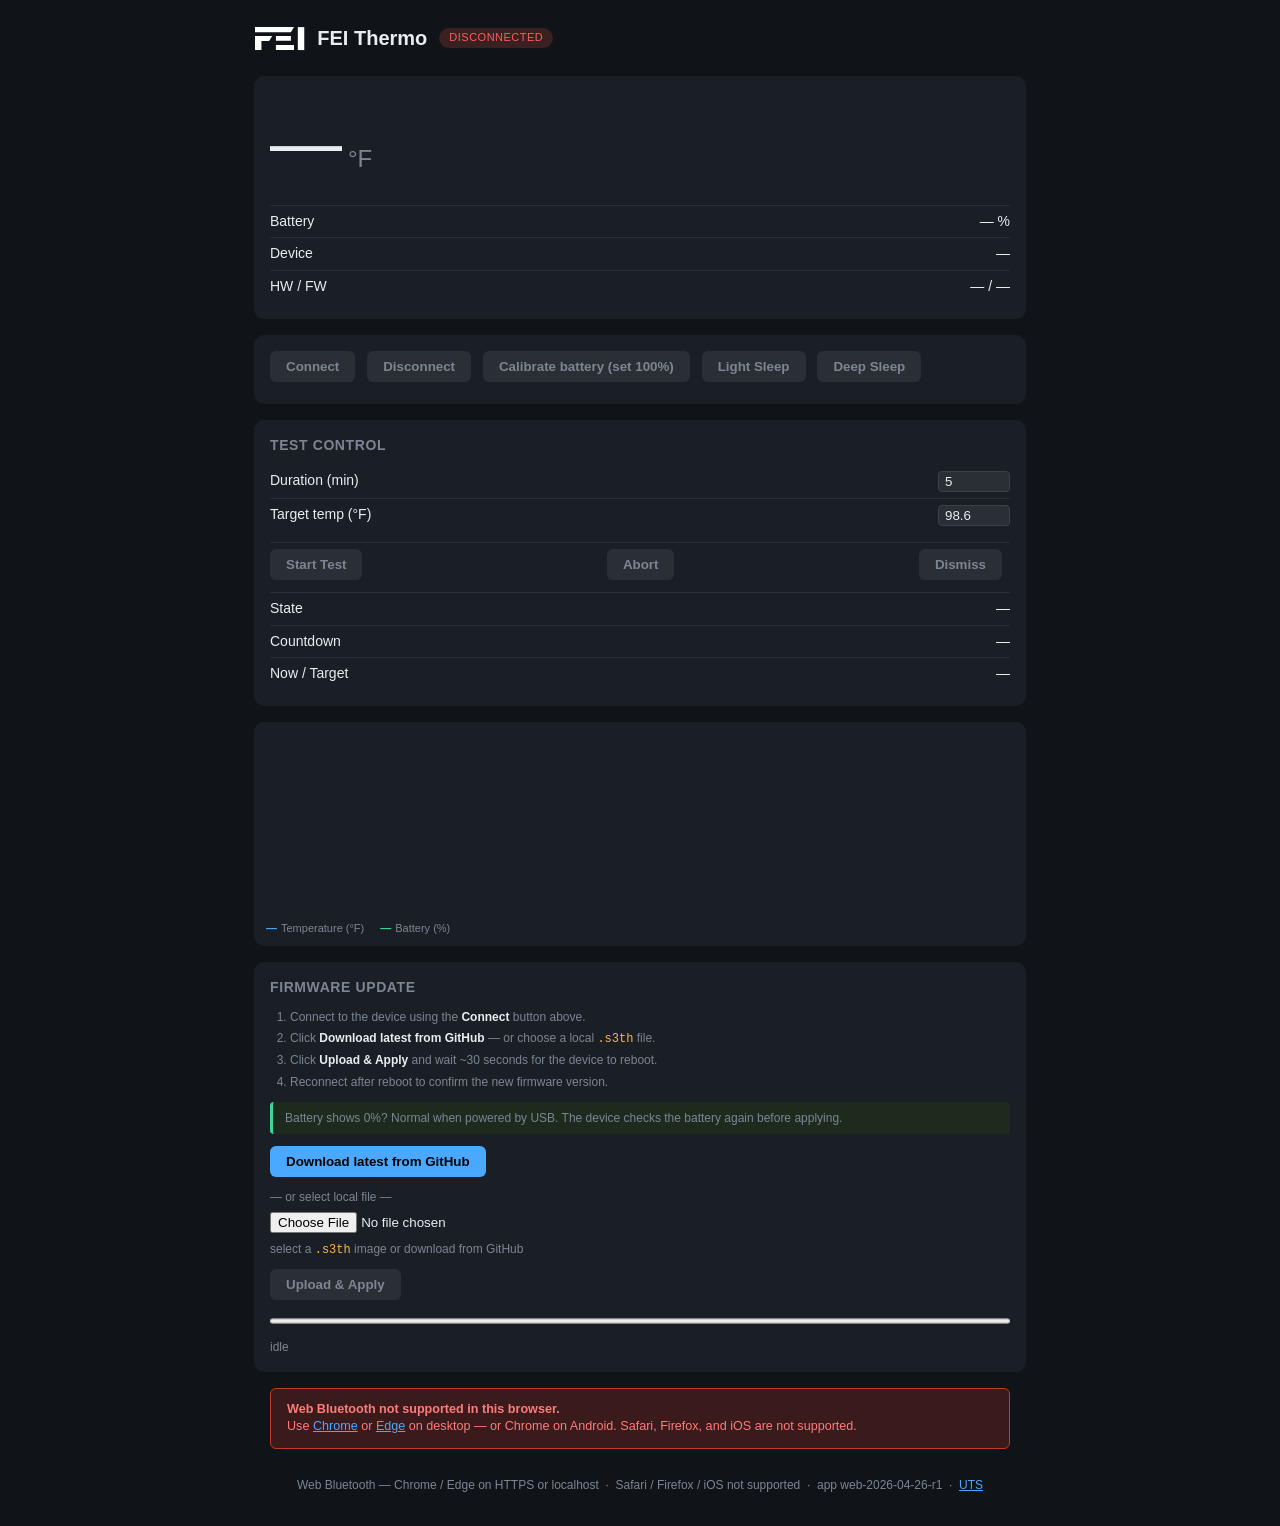
<file: index.html>
<!doctype html>
<html lang="en">
<head>
  <meta charset="utf-8" />
  <meta name="viewport" content="width=device-width,initial-scale=1" />
  <title>FEI Thermo</title>
  <link rel="stylesheet" href="style.css" />
</head>
<body>
  <header>
    <img src="fei-logo.svg" alt="FEI" class="header-logo" />
    <h1>FEI Thermo</h1>
    <span id="badge" class="disconnected">disconnected</span>
  </header>

  <section id="live">
    <div class="temp-box">
      <div class="temp" id="temp-f">—</div>
      <div class="unit">°F</div>
    </div>
    <div class="row">
      <span>Battery</span><span id="bat">— %</span>
    </div>
    <div class="row">
      <span>Device</span><span id="dev-name">—</span>
    </div>
    <div class="row">
      <span>HW / FW</span><span id="dev-ver">— / —</span>
    </div>
  </section>

  <section id="controls">
    <button id="btn-connect">Connect</button>
    <button id="btn-disconnect" disabled>Disconnect</button>
    <button id="btn-calibrate" disabled>Calibrate battery (set 100%)</button>
    <button id="btn-light-sleep" disabled>Light Sleep</button>
    <button id="btn-deep-sleep" disabled>Deep Sleep</button>
  </section>

  <section id="test">
    <h2>Test Control</h2>
    <div class="row">
      <span>Duration (min)</span>
      <input type="number" id="test-duration" min="1" max="120" value="5" style="width:72px;background:#2a2f36;color:#e8edf2;border:1px solid #3a4050;border-radius:4px;padding:2px 6px">
    </div>
    <div class="row">
      <span>Target temp (°F)</span>
      <input type="number" id="test-target" min="32" max="212" value="98.6" step="0.1" style="width:72px;background:#2a2f36;color:#e8edf2;border:1px solid #3a4050;border-radius:4px;padding:2px 6px">
    </div>
    <div class="row" style="margin-top:10px">
      <button id="btn-start-test" disabled>Start Test</button>
      <button id="btn-abort-test" disabled>Abort</button>
      <button id="btn-dismiss-test" disabled>Dismiss</button>
    </div>
    <div class="row">
      <span>State</span><span id="test-state">—</span>
    </div>
    <div class="row">
      <span>Countdown</span><span id="test-countdown">—</span>
    </div>
    <div class="row">
      <span>Now / Target</span><span id="test-temps">—</span>
    </div>
    <progress id="test-progress" value="0" max="1" style="display:none"></progress>
  </section>

  <section id="chart-wrap">
    <canvas id="chart" width="800" height="200"></canvas>
    <div class="chart-legend">
      <span class="legend-temp">Temperature (°F)</span>
      <span class="legend-bat">Battery (%)</span>
    </div>
  </section>

  <section id="ota">
    <h2>Firmware update</h2>
    <ol class="ota-steps">
      <li>Connect to the device using the <strong>Connect</strong> button above.</li>
      <li>Click <strong>Download latest from GitHub</strong> — or choose a local <code>.s3th</code> file.</li>
      <li>Click <strong>Upload &amp; Apply</strong> and wait ~30 seconds for the device to reboot.</li>
      <li>Reconnect after reboot to confirm the new firmware version.</li>
    </ol>
    <p class="ota-note">Battery shows 0%? Normal when powered by USB. The device checks the battery again before applying.</p>
    <label id="bat-override-wrap" style="display:none;color:#f39c12;font-size:0.88em;margin:6px 0">
      <input type="checkbox" id="bat-override"> Override low battery check (not recommended on battery power)
    </label>
    <button id="btn-fw-latest">Download latest from GitHub</button>
    <div style="margin:6px 0;color:#7b8593;font-size:0.85em">— or select local file —</div>
    <input type="file" id="fw-file" accept=".s3th,.bin" />
    <div id="fw-info" class="muted">select a <code>.s3th</code> image or download from GitHub</div>
    <button id="btn-upload" disabled style="margin-top:10px">Upload &amp; Apply</button>
    <progress id="fw-progress" value="0" max="1"></progress>
    <div id="fw-status" class="muted">idle</div>
  </section>

  <div id="ble-warning" style="display:none;background:#3a1a1a;border:1px solid #c0392b;border-radius:6px;padding:12px 16px;margin:16px;color:#ff7b7b;font-size:0.9em">
    <strong>Web Bluetooth not supported in this browser.</strong><br>
    Use <a href="https://www.google.com/chrome/" style="color:#4aa8ff">Chrome</a> or <a href="https://www.microsoft.com/edge" style="color:#4aa8ff">Edge</a> on desktop — or Chrome on Android.
    Safari, Firefox, and iOS are not supported.
  </div>

  <footer>
    <span class="muted">Web Bluetooth — Chrome / Edge on HTTPS or localhost &nbsp;·&nbsp; Safari / Firefox / iOS not supported &nbsp;·&nbsp; <span id="app-ver"></span> &nbsp;·&nbsp; <a href="uts.html" style="color:#4aa8ff">UTS</a></span>
  </footer>

  <script type="module" src="app.js"></script>
</body>
</html>
</file>
<file: style.css>
:root {
  --bg: #101418;
  --panel: #1a1f26;
  --fg: #e8edf2;
  --muted: #7b8593;
  --accent: #4aa8ff;
  --ok: #3dd598;
  --err: #ff5c5c;
  --warn: #ffb547;
}
* { box-sizing: border-box; }
body {
  margin: 0;
  background: var(--bg);
  color: var(--fg);
  font: 14px/1.4 -apple-system, BlinkMacSystemFont, "Segoe UI", sans-serif;
  padding: 24px;
  max-width: 820px;
  margin-inline: auto;
}
header { display: flex; align-items: center; gap: 12px; margin-bottom: 24px; flex-wrap: wrap; }
.header-logo { height: 25px; width: auto; }
h1 { margin: 0; font-size: 20px; }
#badge {
  padding: 2px 10px;
  border-radius: 999px;
  font-size: 11px;
  text-transform: uppercase;
  letter-spacing: 0.5px;
}
#badge.disconnected { background: #3a2020; color: var(--err); }
#badge.connected    { background: #1f3a2a; color: var(--ok);  }

section { background: var(--panel); border-radius: 10px; padding: 16px; margin-bottom: 16px; }
h2 { margin: 0 0 10px; font-size: 14px; color: var(--muted); text-transform: uppercase; letter-spacing: 0.6px; }

.temp-box { display: flex; align-items: baseline; gap: 8px; margin-bottom: 12px; }
.temp { font-size: 72px; font-weight: 200; letter-spacing: -2px; }
.unit { font-size: 24px; color: var(--muted); }

.row { display: flex; justify-content: space-between; padding: 6px 0; border-top: 1px solid #2a2f36; }
.row:first-of-type { border-top: none; }

button {
  background: var(--accent); color: #000; border: none;
  padding: 8px 16px; border-radius: 6px; font-weight: 600;
  cursor: pointer; margin-right: 8px; margin-bottom: 6px;
  touch-action: manipulation;
}
button:disabled { background: #2a2f36; color: var(--muted); cursor: not-allowed; }

input[type=file] { color: var(--fg); margin-bottom: 8px; }
progress { width: 100%; height: 10px; margin: 10px 0; }
.muted { color: var(--muted); font-size: 12px; }
code { color: var(--warn); }

.ota-steps { margin: 0 0 14px 18px; padding: 0; color: var(--muted); font-size: 13px; line-height: 1.8; }
.ota-steps li { margin-bottom: 2px; }
.ota-steps strong { color: var(--fg); }
.ota-note { margin: 0 0 14px; padding: 8px 12px; background: #1e2a1e; border-left: 3px solid var(--ok); border-radius: 4px; color: var(--muted); font-size: 12px; }

#chart-wrap { padding: 0; overflow: hidden; }
canvas { display: block; width: 100%; background: var(--panel); }

.chart-legend {
  display: flex; gap: 16px; padding: 6px 12px 10px;
  font-size: 11px; color: var(--muted);
}
.chart-legend span::before {
  content: '—'; margin-right: 4px; font-weight: 700;
}
.legend-temp::before  { color: #4aa8ff; }
.legend-bat::before   { color: #3dd598; }

.ota-steps {
  margin: 0 0 10px;
  padding-left: 20px;
  color: var(--muted);
  font-size: 12px;
  line-height: 1.6;
}
.ota-steps strong { color: var(--fg); }
.ota-note { margin: 0 0 12px; font-size: 12px; color: var(--muted); }

footer { text-align: center; padding: 10px; }

/* 10 — mobile layout */
@media (max-width: 600px) {
  body { padding: 10px; }

  .temp { font-size: 56px; }
  .unit { font-size: 18px; }

  section { padding: 12px; border-radius: 8px; }

  button {
    padding: 10px 14px;
    margin-right: 6px;
  }

  /* stack controls full-width on very small screens */
  #controls { display: flex; flex-wrap: wrap; gap: 4px; }
  #controls button { flex: 1 1 calc(50% - 4px); margin: 0; }

  .row { flex-wrap: wrap; gap: 2px; }
  .row span:last-child { font-weight: 600; }

  input[type=number] { width: 100% !important; margin-top: 4px; }

  progress { height: 14px; }

  #ota input[type=file] { width: 100%; }

  .chart-legend { flex-wrap: wrap; }
}
</file>
